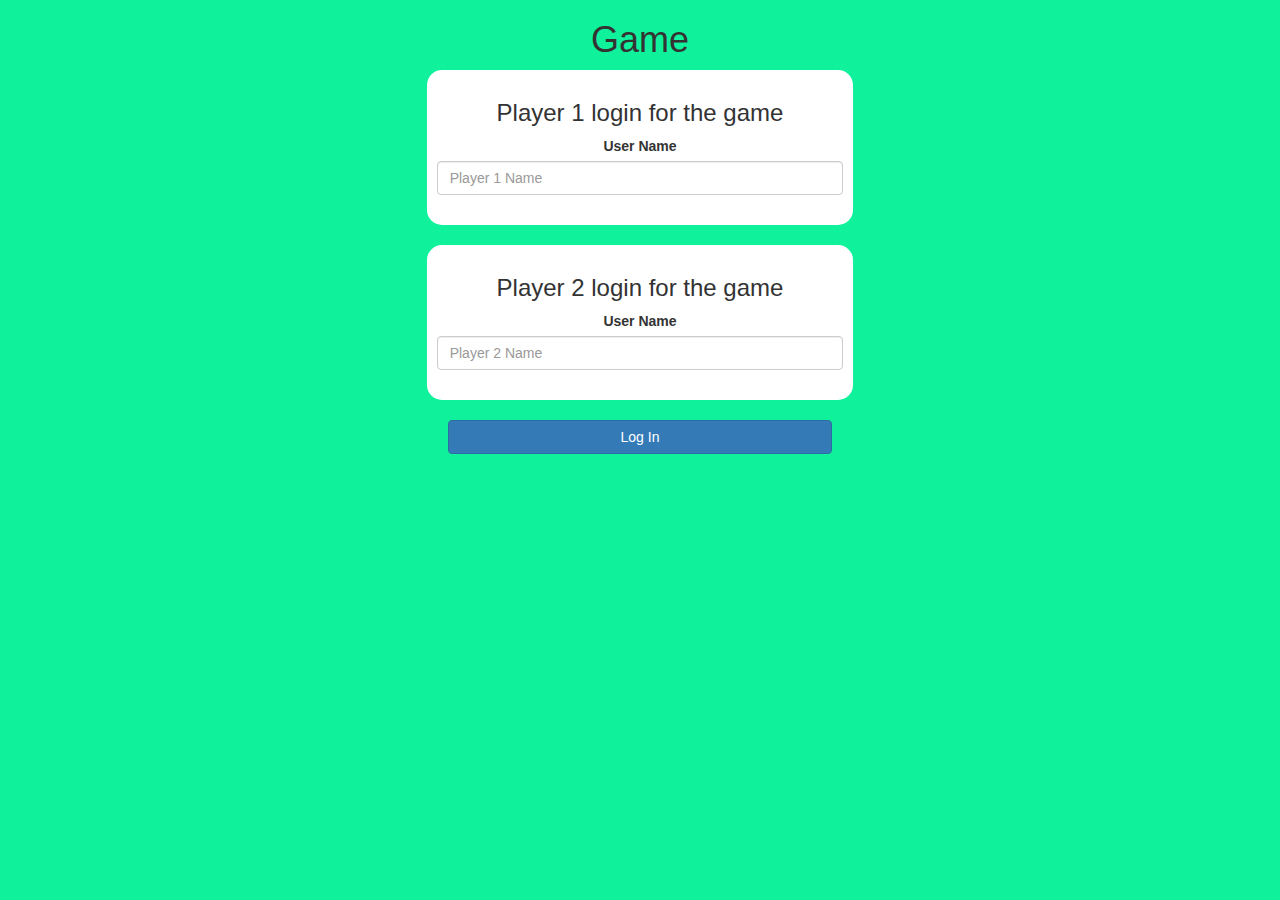
<file: index.html>
<html>
    <head>
        <title>The Maths Quiz Game!</title>
        <meta name="viewport" content="width=device-width, initial-scales=1">
        <link rel="stylesheet" href="https://maxcdn.bootstrapcdn.com/bootstrap/3.4.0/css/bootstrap.min.css">
        <script src="https://ajax.googleapis.com/ajax/libs/jquery/3.4.1/jquery.min.js"></script>
        <script src="https://maxcdn.bootstrapcdn.com/bootstrap/3.4.0/js/bootstrap.min.js"></script>

        <link rel="stylesheet"  type="text/css" href="quiz_game.css">

        <script src="quiz_game.js"></script>
    </head>
    <body>
        <center>
            <h1>Game</h1>

            <div class="col-lg-4 col-sm-8 col-xs-11 login_div1"> 
                <h3>Player 1 login for the game</h3>
                <label>User Name</label>
                <input type="text" id="player1_name_input" class="form-control" placeholder="Player 1 Name">
                <br>
            </div>
            <br>
            <div class="col-lg-4 col-sm-8 col-xs-11 login_div2"> 
                <h3>Player 2 login for the game</h3>
                <label>User Name</label>
                <input type="text" id="player2_name_input" class="form-control" placeholder="Player 2 Name">
                <br>
            </div>
            <br>
            <button style="width: 30%;" class="btn btn-primary" onclick="addUser()" >Log In</button>
            
        </center>
    </body>
</html>
</file>
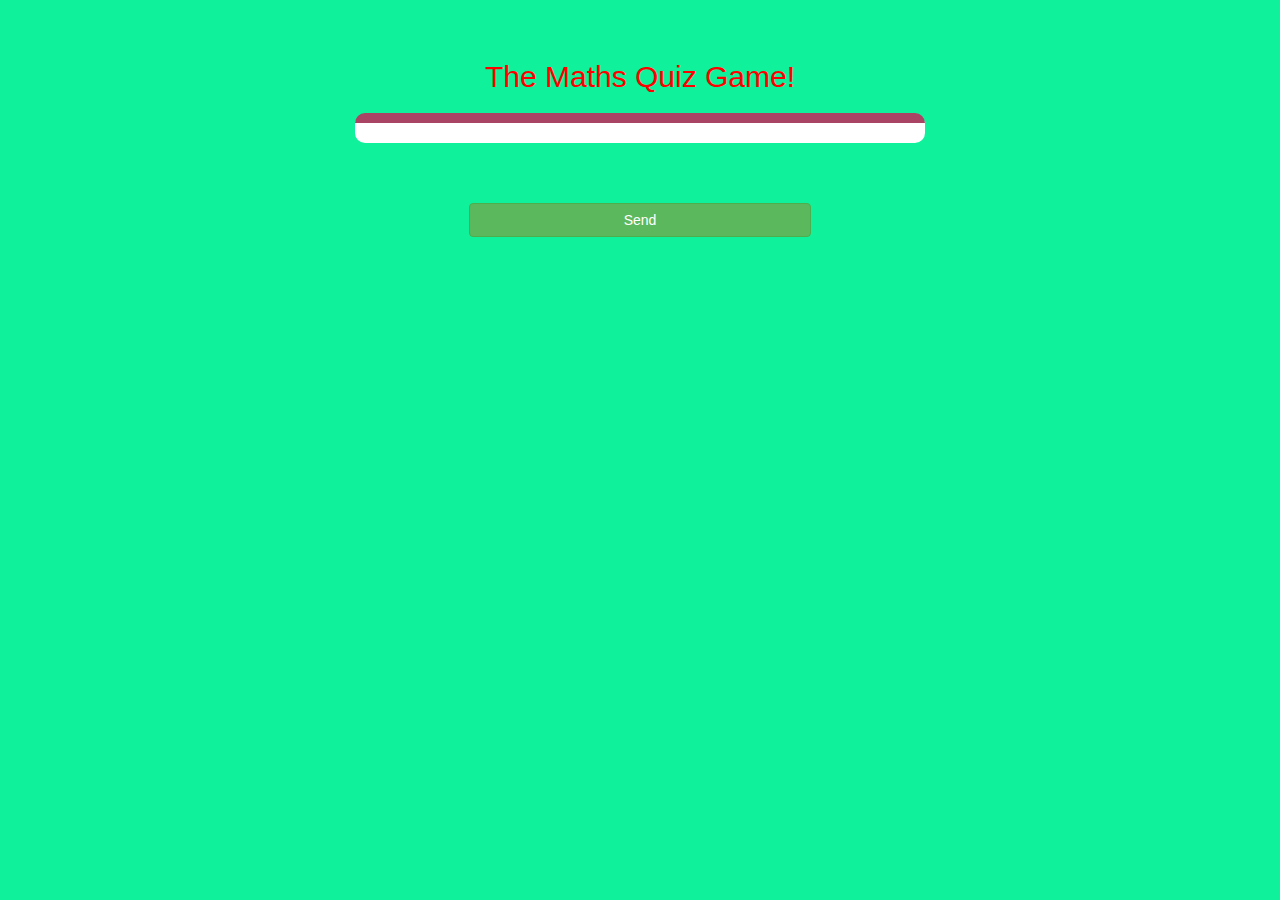
<file: game_page.html>
<html>
<head>
    <title>Maths Quiz Game</title>

<meta name="viewport" content="width=device-width, initial-scale=1">
<link rel="stylesheet" href="https://maxcdn.bootstrapcdn.com/bootstrap/3.4.0/css/bootstrap.min.css">
<script src="https://ajax.googleapis.com/ajax/libs/jquery/3.4.1/jquery.min.js"></script>
<script src="https://maxcdn.bootstrapcdn.com/bootstrap/3.4.0/js/bootstrap.min.js"></script>

<link rel="stylesheet" type="text/css" href="quiz_game.css">
</head>
<body>
<h4 id="player1_name"></h4>
<span id="player1_score"></span>
<br>
<h4 id="player2_name"></h4>
<span id="player2_score"></span>

<div class="container">
    <center>
        <h2 style="color: red;"> The Maths Quiz Game!</h2>
        <h3 id="player_question"></h3>
        <h3 id="player_answer"></h3>
        <div id="output" class="col-lg-6"></div>
        <br>
        <br>

       
        <br>
        <button class="btn btn-success" onclick="send()" style="width: 30%;">Send</button>
    </center>
</div>

<script src="quiz_game.js"></script>
</body>
</html>
</file>
<file: quiz_game.css>
body
{
	background: rgb(16, 241, 155);
}

	.login_div1 , .login_div2
	{
		background: white;
		padding: 10px;
		float: none;
		border-radius: 15px;
	}


#player1_name , #player2_name
{
	display: inline-block;
	margin-left: 20px;
}
#word
{
	width: 60%;
}
#word_display
{
	letter-spacing: 5px;
}
#output
{
background: white;
border-radius: 10px;
border-top: 10px solid #AA4465;
padding: 10px;
float: none;
text-align: left;
}
</file>
